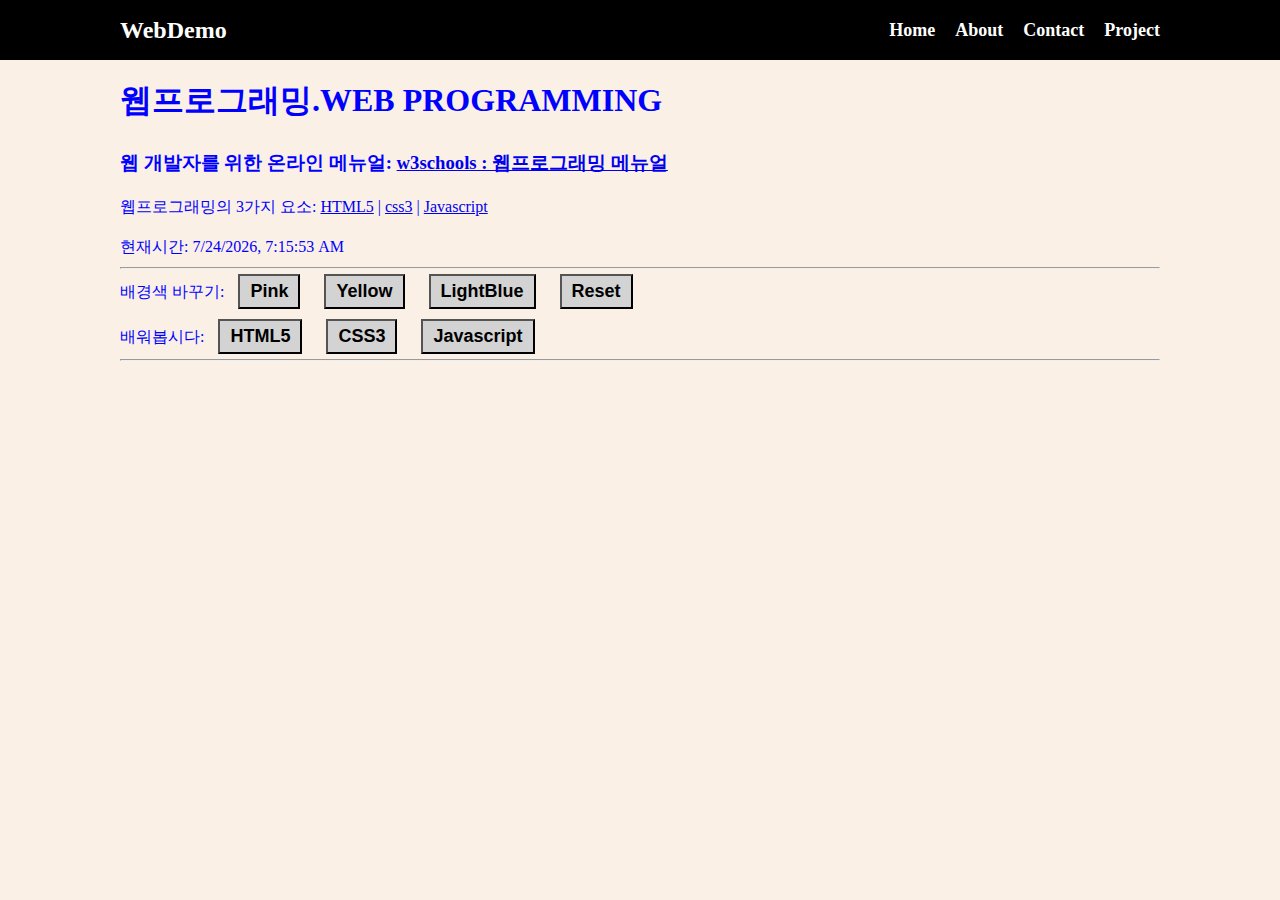
<file: index.html>
<!DOCTYPE html>
<html lang="en">
  <head>
    <meta charset="UTF-8" />
    <meta http-equiv="X-UA-Compatible" content="IE=edge" />
    <meta name="viewport" content="width=device-width, initial-scale=1.0" />
    <title>웹프로그래밍 데모</title>
    <link rel="stylesheet" href="style.css" />
  </head>
  <body>
    <nav class="navbar">
      <div class="container">
        <div class="logo">WebDemo</div>
        <ul class="nav">
          <li>
            <a href="index.html">Home</a>
          </li>
          <li>
            <a href="about.html">About</a>
          </li>
          <li>
            <a href="contact.html">Contact</a>
          </li>
          <li>
            <a href="project.html">Project</a>
          </li>
        </ul>
      </div>
    </nav>

    <!--메인 섹션-->
    <section class="main">
      <div class="container">
        <h1>웹프로그래밍.WEB PROGRAMMING</h1>

        <h3>
          웹 개발자를 위한 온라인 메뉴얼:
          <a href="https://www.w3schools.com/"
            >w3schools : 웹프로그래밍 메뉴얼</a
          >
        </h3>

        <p>
          웹프로그래밍의 3가지 요소:
          <a href="https://www.w3schools.com/html/default.asp">HTML5</a> |
          <a href="https://www.w3schools.com/css/default.asp">css3</a> |
          <a href="https://www.w3schools.com/js/default.asp">Javascript</a>
        </p>

        <p>현재시간: <span id="time"></span></p>
        <hr />
        <p>
          배경색 바꾸기:
          <button onclick="pink()">Pink</button>
          <button onclick="yellow()">Yellow</button>
          <button onclick="lightblue()">LightBlue</button>
          <button onclick="reset()">Reset</button>
        </p>
        <p>
          배워봅시다:
          <button onmouseover="showhtml()" onmouseout="hide()">HTML5</button>
          <button onmouseover="showcss()" onmouseout="hide()">CSS3</button>
          <button onmouseover="showjs()" onmouseout="hide()">Javascript</button>
        </p>
        <hr />
        <br />
        <div>
          <img id="fig" height="200px" />
          <p id="desc"></p>
        </div>
      </div>
    </section>
    <script src="main.js"></script>
  </body>
</html>
</file>
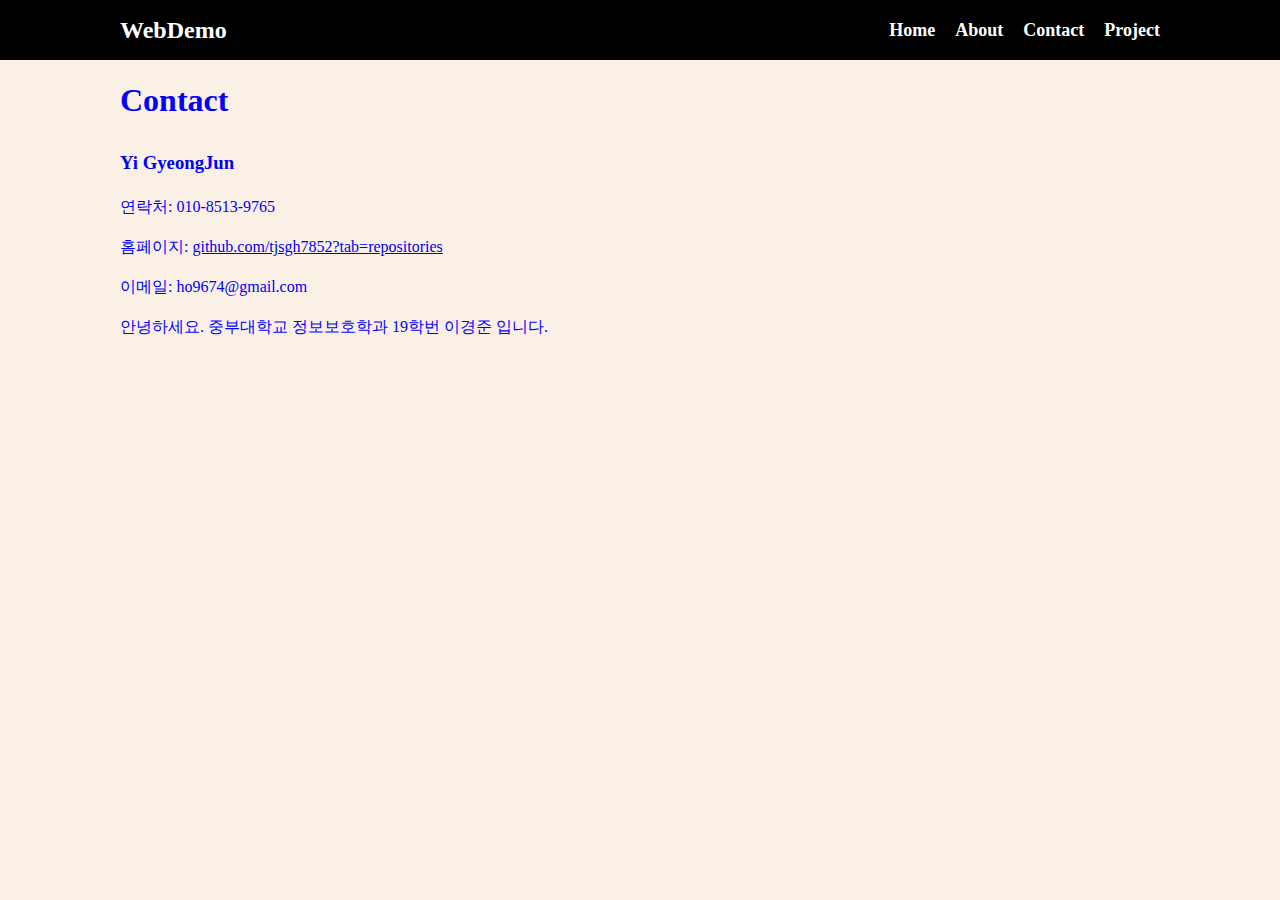
<file: about.html>
<!DOCTYPE html>
<html lang="en">
  <head>
    <meta charset="UTF-8" />
    <meta http-equiv="X-UA-Compatible" content="IE=edge" />
    <meta name="viewport" content="width=device-width, initial-scale=1.0" />
    <title>웹프로그래밍데모</title>
    <link rel="stylesheet" href="style.css" />
  </head>
  <body>
    <!--메뉴-->
    <nav class="navbar">
      <div class="container">
        <div class="logo">WebDemo</div>

        <ul class="nav">
          <li>
            <a href="index.html">Home</a>
          </li>
          <li>
            <a href="about.html">About</a>
          </li>
          <li>
            <a href="contact.html">Contact</a>
          </li>
          <li>
            <a href="project.html">Project</a>
          </li>
        </ul>
      </div>
    </nav>

    <!--메인 섹션-->
    <section class="main">
      <div class="container">
        <h1>Contact</h1>

        <h3>Yi GyeongJun</h3>

        <p>
          연락처: 010-8513-9765 <br />
          홈페이지:
          <a href="https://github.com/tjsgh7852?tab=repositories"
            >github.com/tjsgh7852?tab=repositories</a
          >
          <br />
          이메일: ho9674@gmail.com <br />
          안녕하세요. 중부대학교 정보보호학과 19학번 이경준 입니다.
        </p>
      </div>
    </section>

    <script src="main.js"></script>
  </body>
</html>
</file>
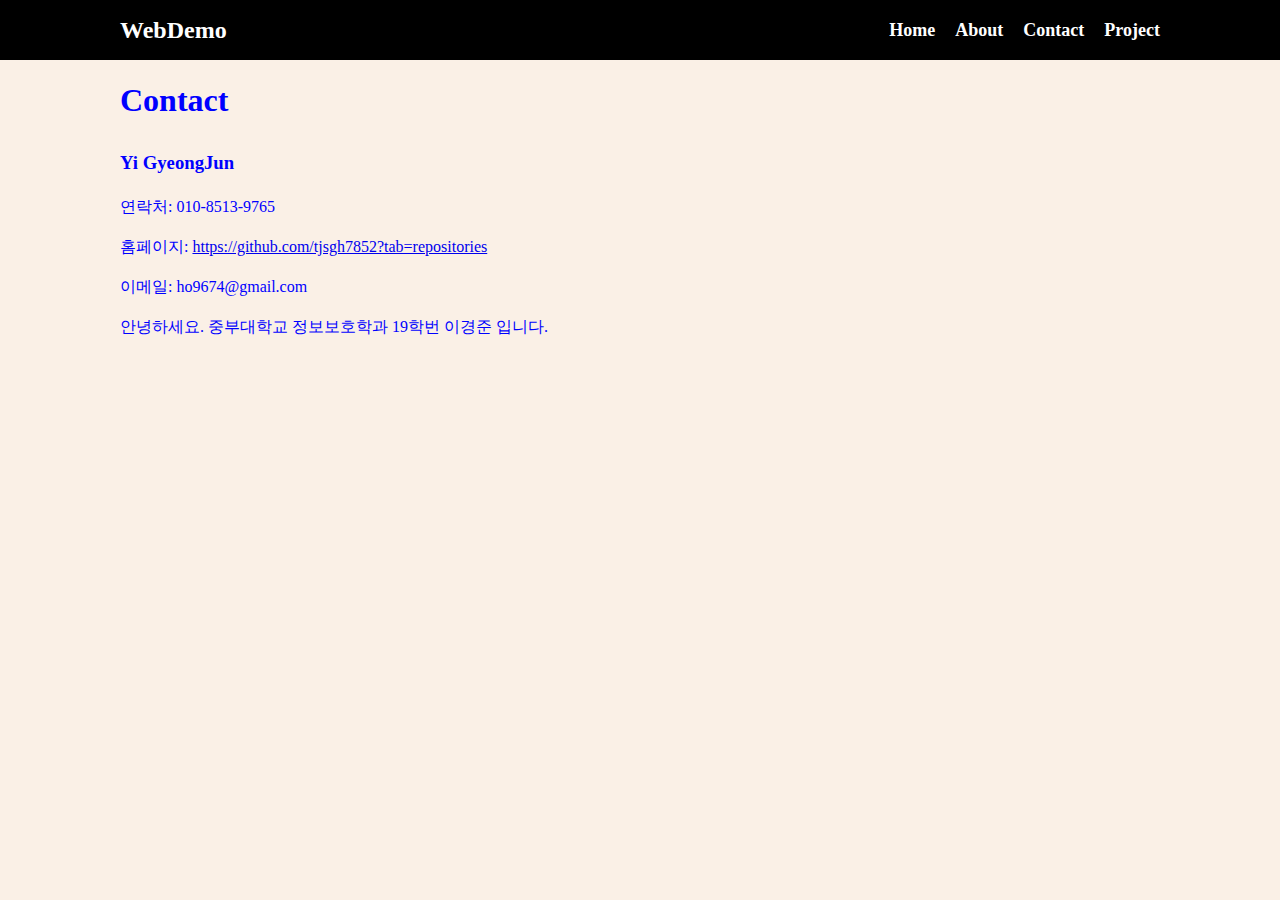
<file: contact.html>
<!DOCTYPE html>
<html lang="en">
  <head>
    <meta charset="UTF-8" />
    <meta http-equiv="X-UA-Compatible" content="IE=edge" />
    <meta name="viewport" content="width=device-width, initial-scale=1.0" />
    <title>웹프로그래밍데모</title>
    <link rel="stylesheet" href="style.css" />
  </head>
  <body>
    <!--메뉴-->
    <nav class="navbar">
      <div class="container">
        <div class="logo">WebDemo</div>

        <ul class="nav">
          <li>
            <a href="index.html">Home</a>
          </li>
          <li>
            <a href="about.html">About</a>
          </li>
          <li>
            <a href="contact.html">Contact</a>
          </li>
          <li>
            <a href="project.html">Project</a>
          </li>
        </ul>
      </div>
    </nav>

    <!--메인 섹션-->
    <section class="main">
      <div class="container">
        <h1>Contact</h1>

        <h3>Yi GyeongJun</h3>

        <p>
          연락처: 010-8513-9765 <br />
          홈페이지:
          <a href="https://github.com/tjsgh7852?tab=repositories"
            >https://github.com/tjsgh7852?tab=repositories</a
          >
          <br />
          이메일: ho9674@gmail.com <br />
          안녕하세요. 중부대학교 정보보호학과 19학번 이경준 입니다.
        </p>
      </div>
    </section>

    <script src="main.js"></script>
  </body>
</html>
</file>
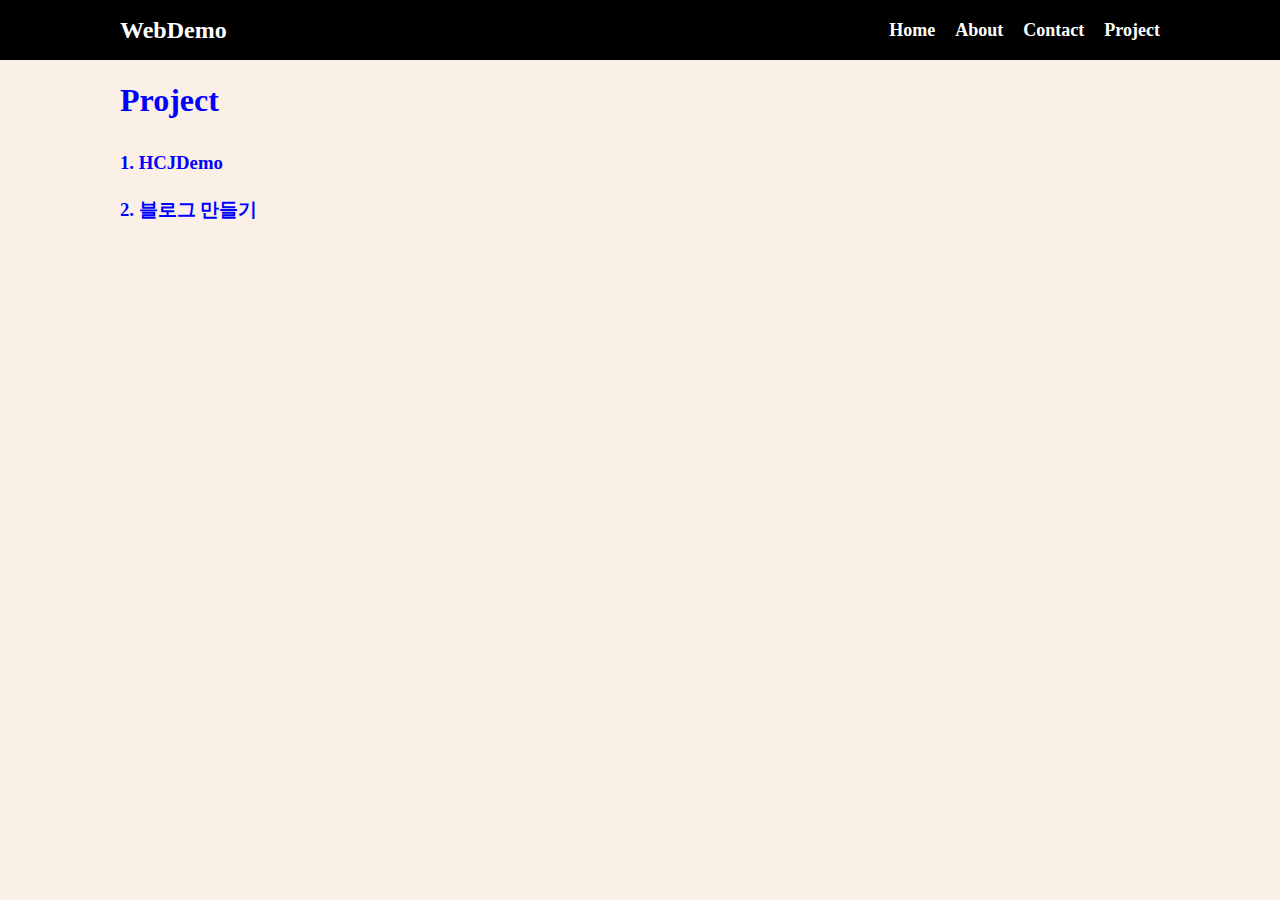
<file: project.html>
<!DOCTYPE html>
<html lang="en">
  <head>
    <meta charset="UTF-8" />
    <meta http-equiv="X-UA-Compatible" content="IE=edge" />
    <meta name="viewport" content="width=device-width, initial-scale=1.0" />
    <title>웹프로그래밍데모</title>
    <link rel="stylesheet" href="style.css" />
  </head>
  <body>
    <!--메뉴-->
    <nav class="navbar">
      <div class="container">
        <div class="logo">WebDemo</div>

        <ul class="nav">
          <li>
            <a href="index.html">Home</a>
          </li>
          <li>
            <a href="about.html">About</a>
          </li>
          <li>
            <a href="contact.html">Contact</a>
          </li>
          <li>
            <a href="project.html">Project</a>
          </li>
        </ul>
      </div>
    </nav>

    <!--메인 섹션-->
    <section class="main">
      <div class="container">
        <h1>Project</h1>

        <h3>1. HCJDemo</h3>
        <h3>2. 블로그 만들기</h3>
      </div>
    </section>

    <script src="main.js"></script>
  </body>
</html>
</file>
<file: style.css>
* {
  box-sizing: border-box;
  padding: 0;
  margin: 0;
}

body {
  font-size: 16px;
  line-height: 1.5;
  color: #333;
  background: linen;
}

ul {
  list-style-type: none;
}

.container {
  max-width: 1100px;
  margin: 0 auto;
  padding: 0 30px;
}

.main {
  color: blue;
  line-height: 2.5;
}

.navbar {
  background-color: black;
  color: #fff;
  height: 60px;
}

.navbar .container {
  display: flex;
  flex-direction: row;
  justify-content: space-between;
  align-items: center;
  height: 100%;
}

.navbar ul {
  display: flex;
  flex-direction: row;
}

.navbar ul li {
  margin-left: 20px;
}

.navbar .logo {
  font-size: x-large;
  font-weight: bold;
}

.navbar a {
  color: #fff;
  text-decoration: none;
  font-size: 18px;
  font-weight: bold;
}

.navbar a:hover {
  border-bottom: 2px #fff solid;
  color: #ddd;
}

button {
  padding: 5px 10px;
  margin: 5px 10px;
  font-size: large;
  font-weight: bold;
  background-color: lightgrey;
  /* border-radius: 10px;
    border-width: 0px; */
}

button:hover {
  color: red;
  background-color: yellow;
}
</file>
